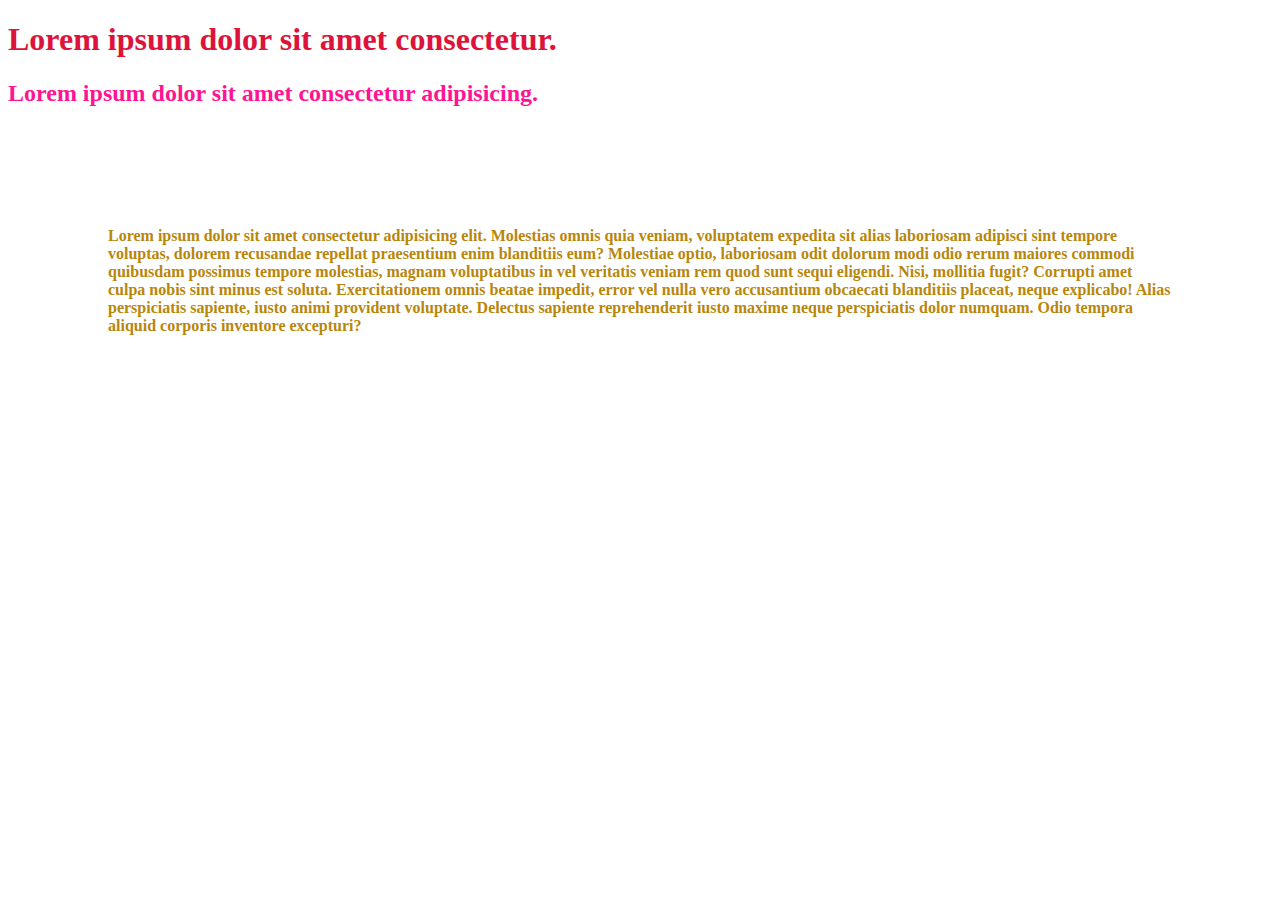
<file: 01_basics/index.html>
<!DOCTYPE html>
<html lang="en">
<head>
    <meta charset="UTF-8">
    <meta name="viewport" content="width=device-width, initial-scale=1.0">
    <title>Document</title>
    <style>
        .yellowtext {
            color: darkgoldenrod;
        }
    </style>
    <link rel="stylesheet" href="style.css">
</head>
<body>
    <h1 style="color: crimson;">Lorem ipsum dolor sit amet consectetur.</h1>
    <h2 style="color: deeppink;">Lorem ipsum dolor sit amet consectetur adipisicing.</h2>

    <p class="yellowtext">Lorem ipsum dolor sit amet consectetur adipisicing elit. Molestias omnis quia veniam, voluptatem expedita sit alias laboriosam adipisci sint tempore voluptas, dolorem recusandae repellat praesentium enim blanditiis eum? Molestiae optio, laboriosam odit dolorum modi odio rerum maiores commodi quibusdam possimus tempore molestias, magnam voluptatibus in vel veritatis veniam rem quod sunt sequi eligendi. Nisi, mollitia fugit? Corrupti amet culpa nobis sint minus est soluta. Exercitationem omnis beatae impedit, error vel nulla vero accusantium obcaecati blanditiis placeat, neque explicabo! Alias perspiciatis sapiente, iusto animi provident voluptate. Delectus sapiente reprehenderit iusto maxime neque perspiciatis dolor numquam. Odio tempora aliquid corporis inventore excepturi?</p>
    
</body>
</html>
</file>
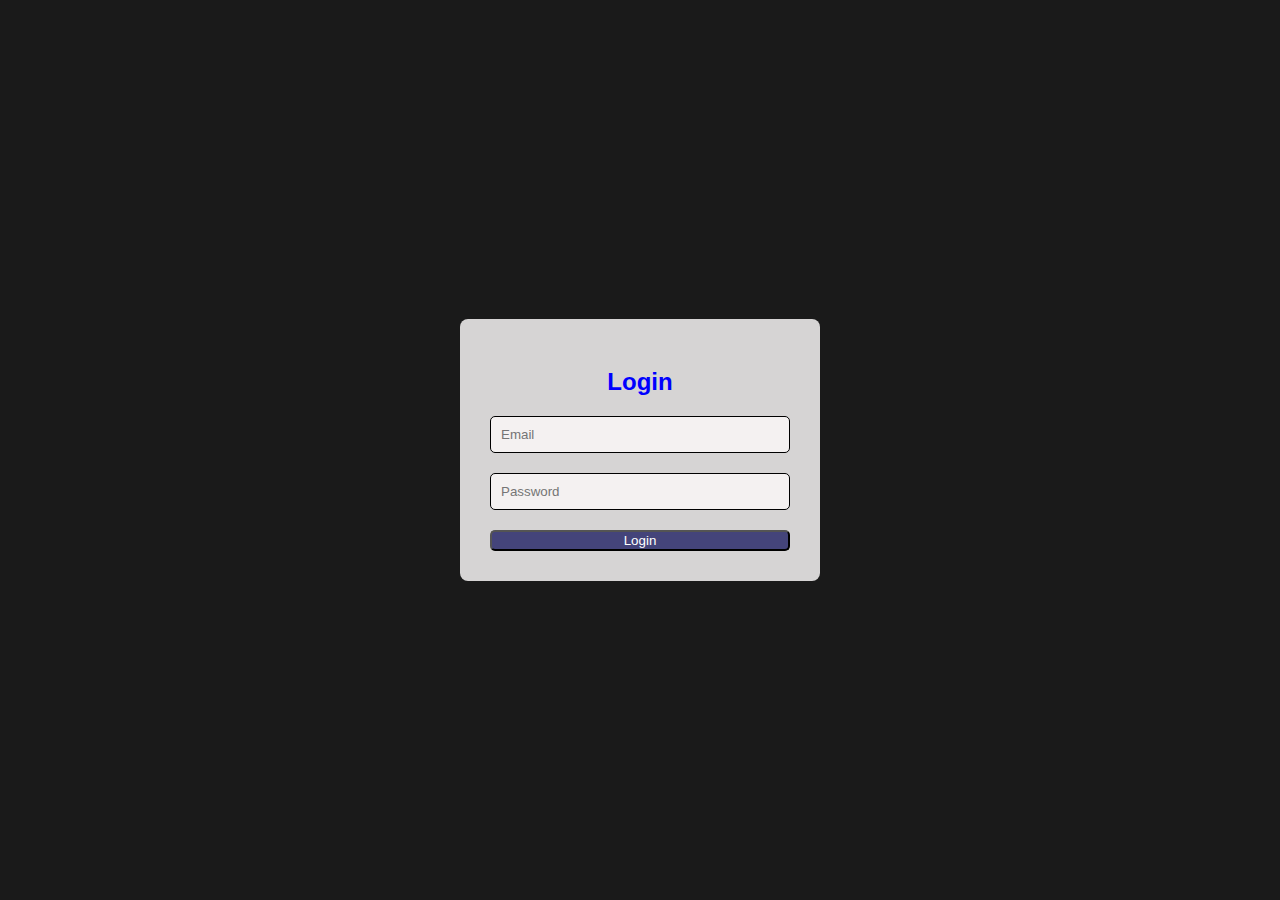
<file: 02_login_project/login.html>
<!DOCTYPE html>
<html lang="en">
<head>
    <meta charset="UTF-8">
    <meta name="viewport" content="width=device-width, initial-scale=1.0">
    <title>login page</title>
    <style>
        body {
            font-family: Arial, Helvetica, sans-serif;
            background-color: #1a1a1a ;
            margin: 0;
            padding: 0;
            height: 100vh;
            display: flex;
            justify-content: center;
            align-items: center;
        }
        .card {
            
            background-color: #d6d4d4 ;
            border-radius: 8px;
            padding: 30px;
            width: 300px;

        }
        h2 {
            color: blue;
            text-align: center;
            margin-bottom: 20px;
        }
        form {
            display: flex;
            flex-direction: column;
        }
        input {
            margin-bottom: 20px;
            padding: 10px;
            border-radius: 5px;
            border: 1px solid black;
            background-color: #f4f1f1;
        }
        button {
            background-color: rgb(68, 68, 122);
            color: white;
            border-radius: 5px;
        }
        button:hover {
            background-color: blue;
        }
    </style>
</head>
<body>
    <div class="card">
        <h2>Login</h2>
        <form>
            <input type="email" name="" id="" placeholder="Email">
            <input type="password" name="" id="" placeholder="Password">
            <button type="submit">Login</button>
        </form>
    </div>
</body>
</html>
</file>
<file: 01_basics/style.css>
p {
    font-weight: bold;
    padding: 100px;
}
</file>
